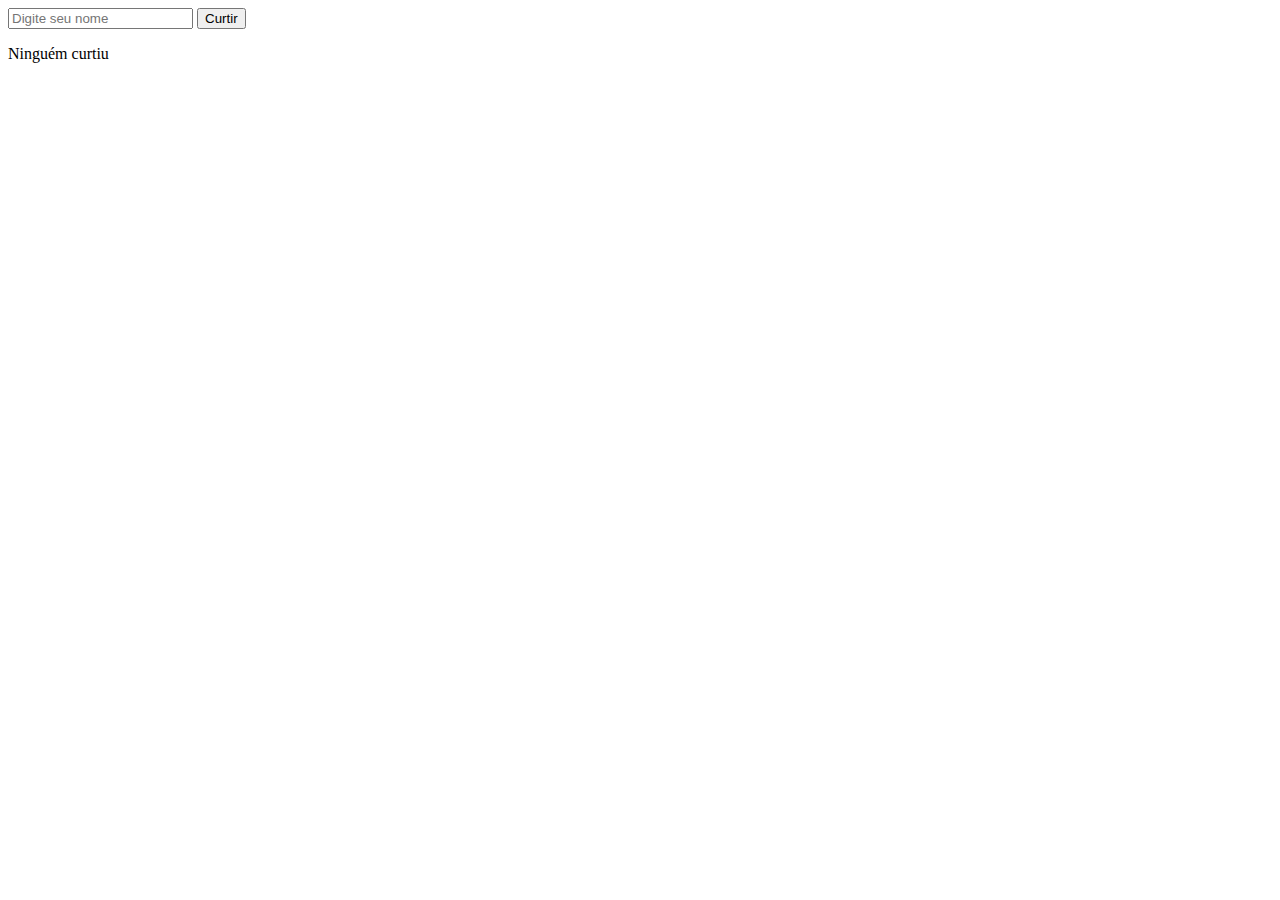
<file: modulo06-atividade2/index.html>
<!DOCTYPE html>
<html lang="en">
<head>
    <meta charset="UTF-8">
    <meta name="viewport" content="width=device-width, initial-scale=1.0">
    <title>Insta</title>
</head>
<body>

    <input type="text" id="campoNome" placeholder="Digite seu nome">
    <button id="btnCurtir">Curtir</button>

    <p id="mensagem">Ninguém curtiu</p>

    <script src="./index.js"></script>
</body>
</html>
</file>
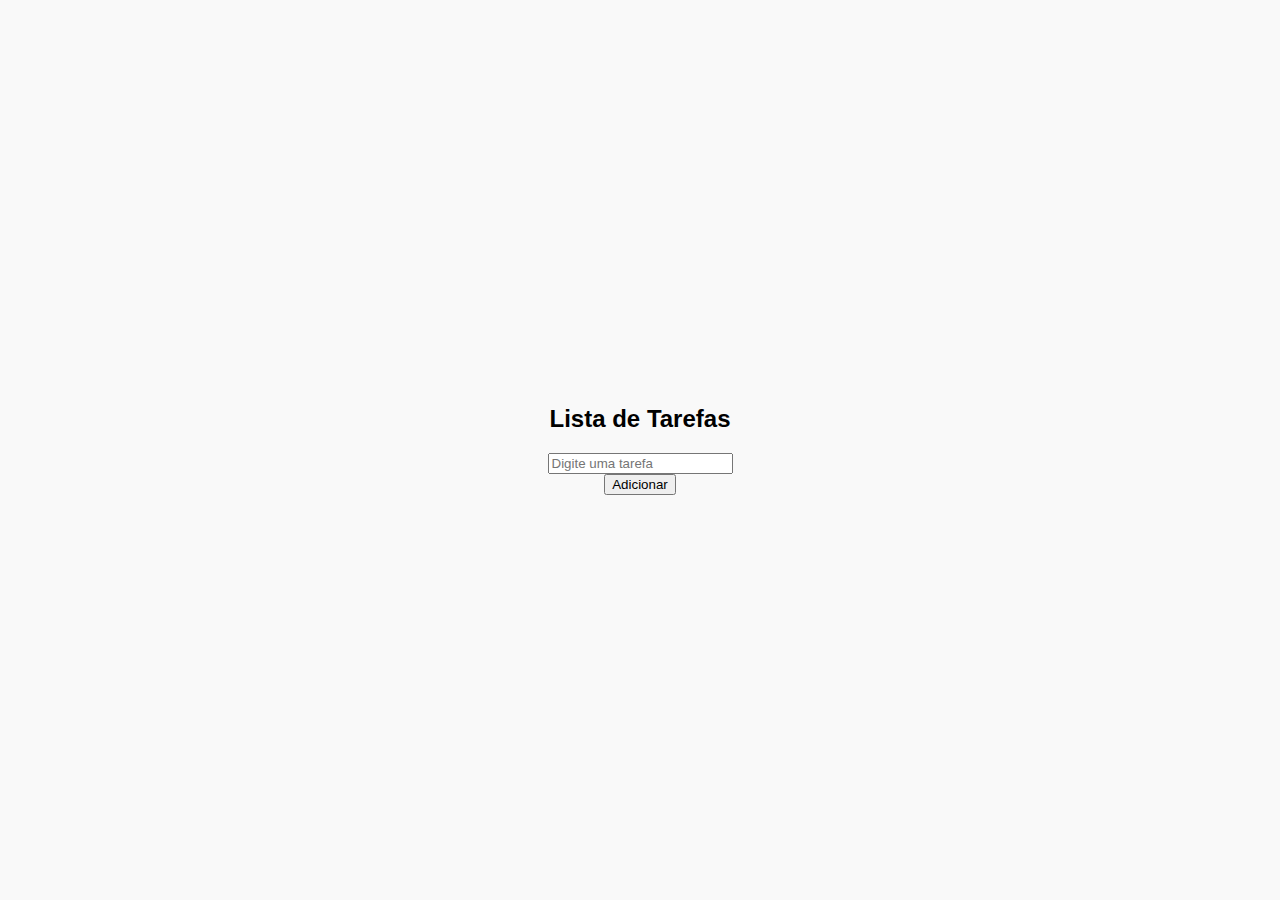
<file: modulo06-atividade3/index.html>
<!DOCTYPE html>
<html lang="pt-BR">
<head>
    <meta charset="UTF-8">
    <meta name="viewport" content="width=device-width, initial-scale=1.0">
    <title>Lista de Tarefas</title>
    <link rel="stylesheet" href="style.css">
</head>
<body>
    <h2>Lista de Tarefas</h2>

    <input type="text" id="campodeTexto" placeholder="Digite uma tarefa">
    <button id="adicionar">Adicionar</button>

    <div id="listaTarefas"></div>

    <script src="index.js"></script>
</body>
</html>
</file>
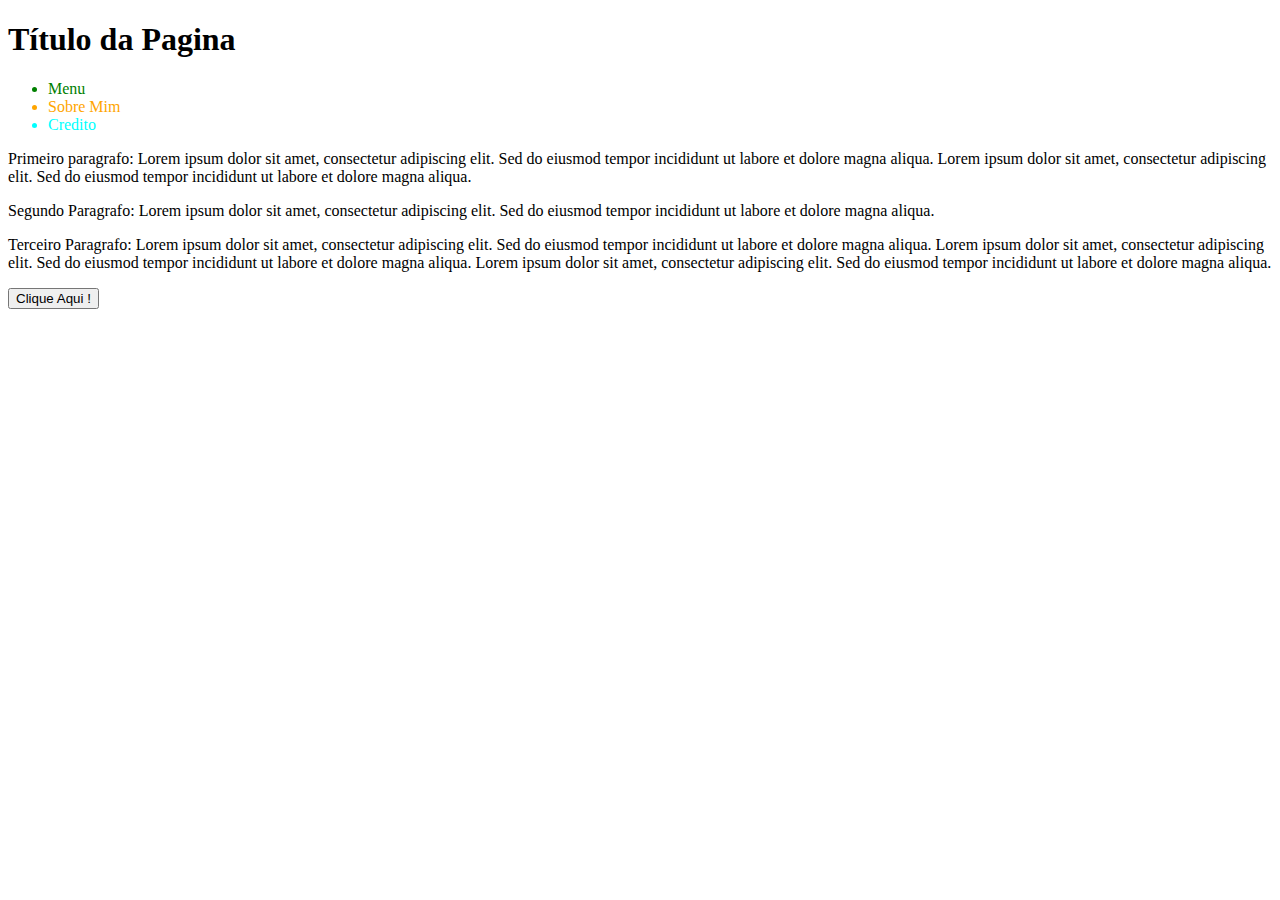
<file: modulo06-seletores/index.html>
<!DOCTYPE html>
<html lang="en">
<head>
    <meta charset="UTF-8">
    <meta name="viewport" content="width=device-width, initial-scale=1.0">
    <title>Document</title>
</head>
<body>
    <h1 id ="titulo" >Título da Pagina</h1> 
    <ul class ="lista">
        <li>Menu</li>
        <li>Sobre Mim</li>
        <li>Credito</li>
    </ul>
    <p>Primeiro paragrafo: Lorem ipsum dolor sit amet, consectetur adipiscing elit. Sed do eiusmod tempor incididunt ut labore et dolore magna aliqua. Lorem ipsum dolor sit amet, consectetur adipiscing elit. Sed do eiusmod tempor incididunt ut labore et dolore magna aliqua.</p>
    <p>Segundo Paragrafo: Lorem ipsum dolor sit amet, consectetur adipiscing elit. Sed do eiusmod tempor incididunt ut labore et dolore magna aliqua.</p>
    <p>Terceiro Paragrafo: Lorem ipsum dolor sit amet, consectetur adipiscing elit. Sed do eiusmod tempor incididunt ut labore et dolore magna aliqua. Lorem ipsum dolor sit amet, consectetur adipiscing elit. Sed do eiusmod tempor incididunt ut labore et dolore magna aliqua. Lorem ipsum dolor sit amet, consectetur adipiscing elit. Sed do eiusmod tempor incididunt ut labore et dolore magna aliqua.</p>
    <button id ='meu-botão'> Clique Aqui ! </button>
    <script src ="index.js"> </script>
</body>
</html>
</file>
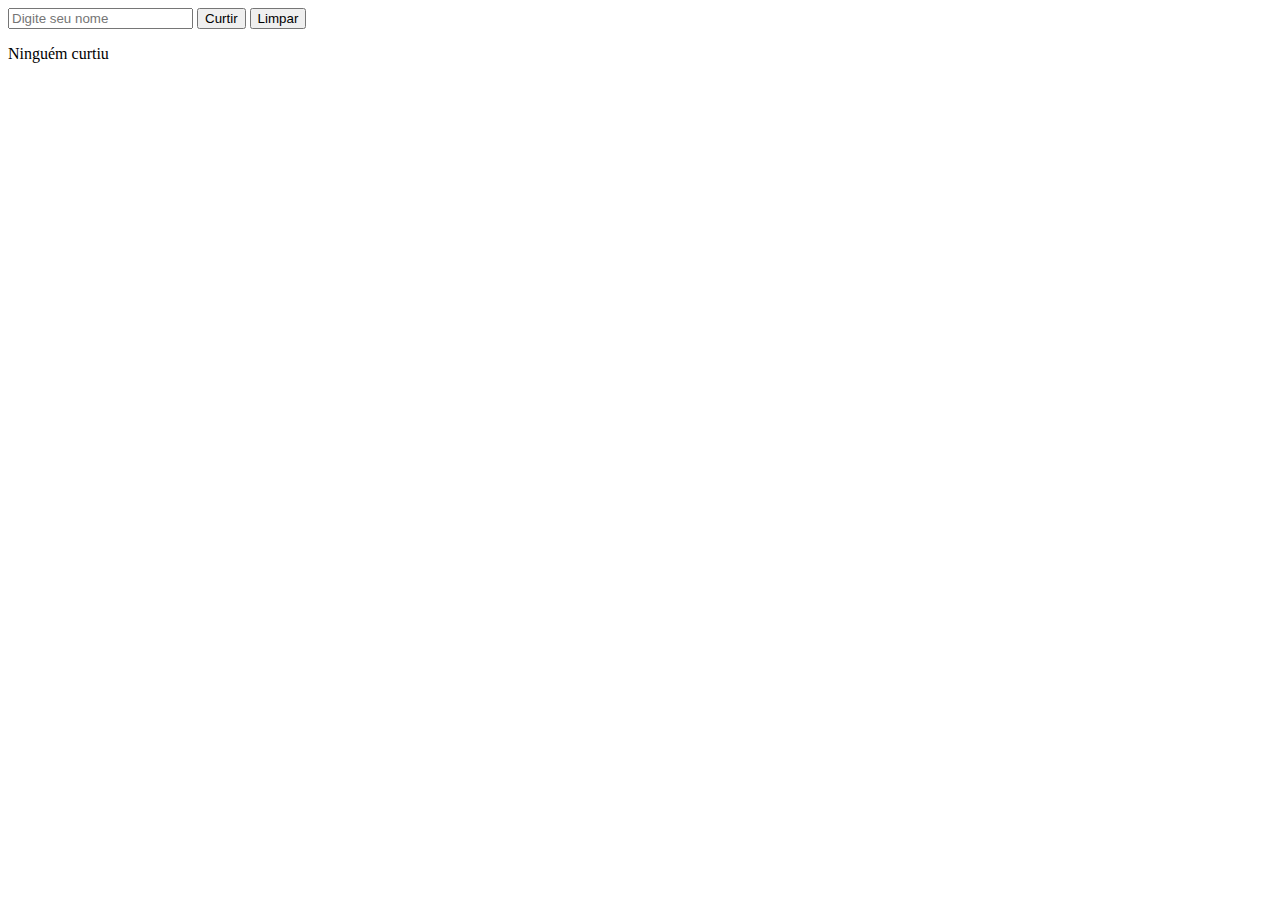
<file: modulo07-atividade2/index.html>
<!DOCTYPE html>
<html lang="en">
<head>
    <meta charset="UTF-8">
    <meta name="viewport" content="width=device-width, initial-scale=1.0">
    <title>Insta</title>
</head>
<body>

    <input type="text" id="campoNome" placeholder="Digite seu nome">
    <button id="btnCurtir">Curtir</button>
    <button id ="limparbtn">Limpar</button>

    <p id="mensagem">Ninguém curtiu</p>

    <script src="./index.js"></script>
</body>
</html>
</file>
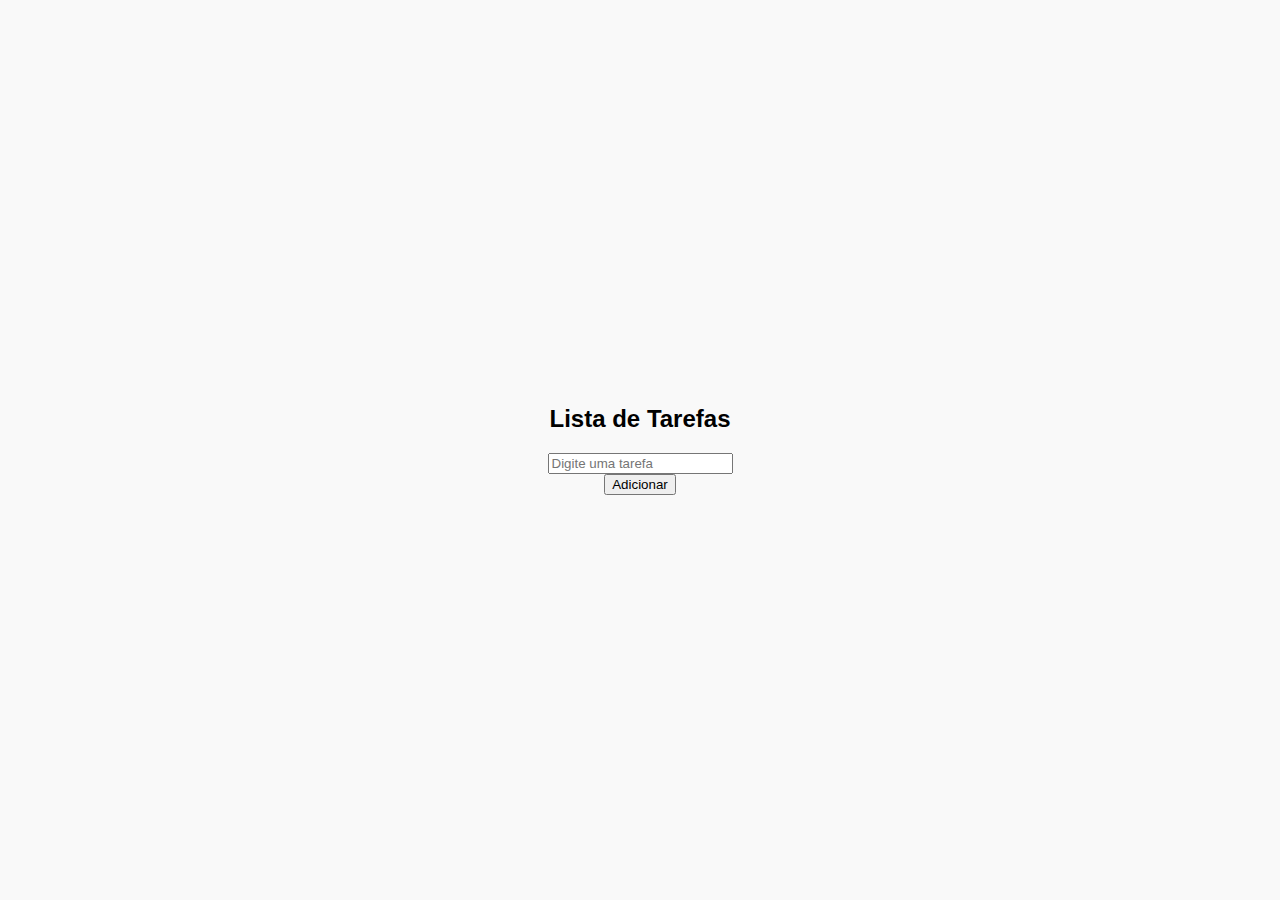
<file: modulo07-atividade3/index.html>
<!DOCTYPE html>
<html lang="pt-BR">
<head>
    <meta charset="UTF-8">
    <meta name="viewport" content="width=device-width, initial-scale=1.0">
    <title>Lista de Tarefas</title>
    <link rel="stylesheet" href="style.css">
</head>
<body>
    <h2>Lista de Tarefas</h2>

    <input type="text" id="campodeTexto" placeholder="Digite uma tarefa">
    <button id="adicionar">Adicionar</button>

    <div id="listaTarefas"></div>

    <script src="index.js"></script>
</body>
</html>

</html>
</file>
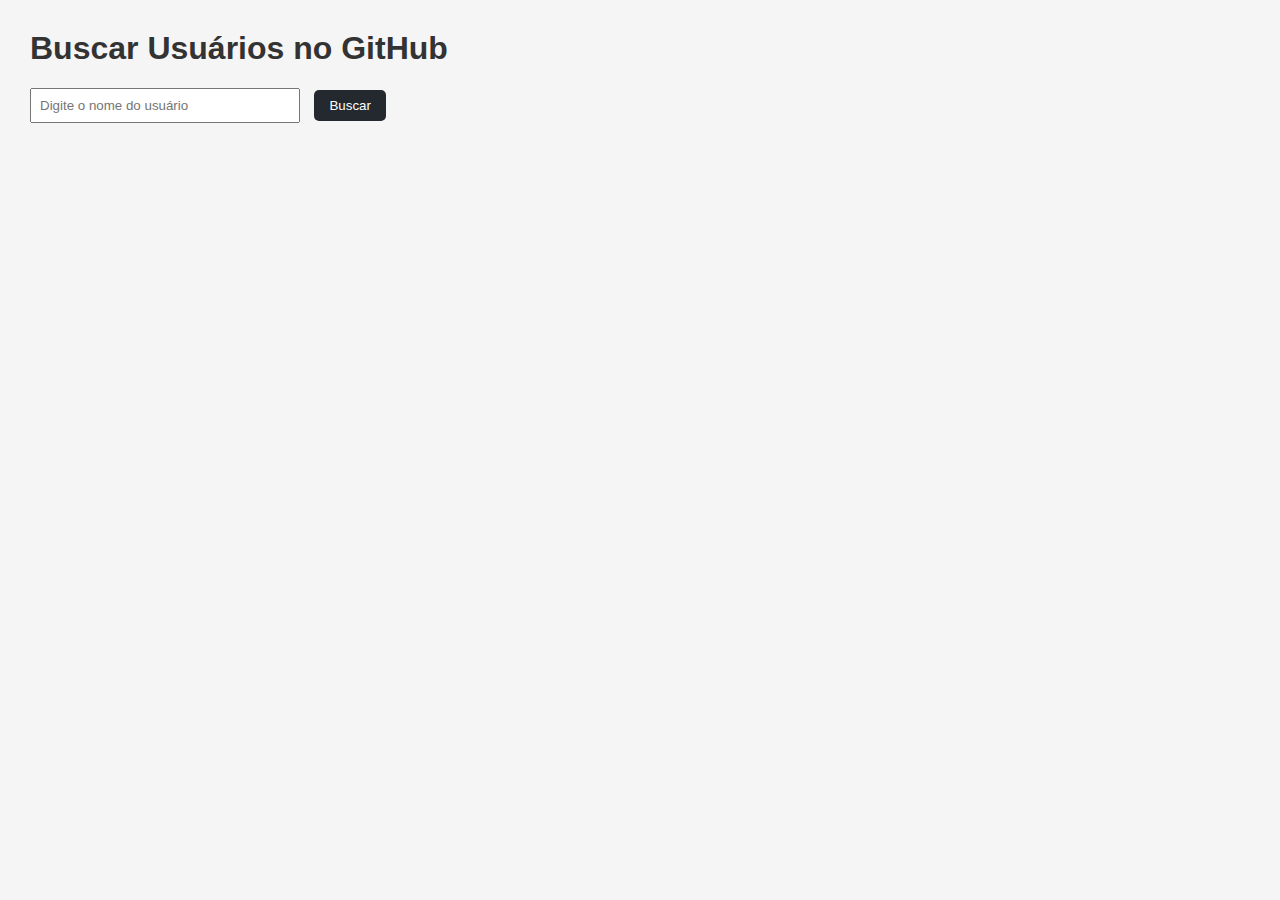
<file: modulo07/index.html>
<!DOCTYPE html>
<html lang="pt-BR">
<head>
  <meta charset="UTF-8">
  <meta name="viewport" content="width=device-width, initial-scale=1.0">
  <title>Busca de Usuários GitHub</title>
  <style>
    body {
      font-family: Arial, sans-serif;
      margin: 30px;
      background: #f5f5f5;
    }
    h1 {
      color: #333;
    }
    input {
      padding: 8px;
      width: 250px;
      margin-right: 10px;
    }
    button {
      padding: 8px 15px;
      cursor: pointer;
      background: #24292f;
      color: white;
      border: none;
      border-radius: 5px;
    }
    ul {
      margin-top: 20px;
      list-style: none;
      padding: 0;
    }
    li {
      background: white;
      padding: 10px;
      margin-bottom: 10px;
      border-radius: 6px;
      box-shadow: 0 2px 4px rgba(0,0,0,0.1);
      display: flex;
      align-items: center;
      gap: 15px;
    }
    img {
      border-radius: 50%;
      width: 50px;
      height: 50px;
    }
    a {
      color: #0366d6;
      text-decoration: none;
      font-weight: bold;
    }
  </style>
</head>
<body>
  <h1>Buscar Usuários no GitHub</h1>
  <input type="text" id="campoBusca" placeholder="Digite o nome do usuário">
  <button id="btnBuscar">Buscar</button>

  <ul id="resultado"></ul>

  <script>
    const campoBusca = document.getElementById('campoBusca');
    const btnBuscar = document.getElementById('btnBuscar');
    const resultado = document.getElementById('resultado');

    btnBuscar.addEventListener('click', async () => {
      const termo = campoBusca.value.trim();
      resultado.innerHTML = ""; 

      if (!termo) {
        resultado.innerHTML = "<li>Digite algo para pesquisar.</li>";
        return;
      }

      try {
        const resposta = await fetch(`https://api.github.com/search/users?q=${termo}`);
        const dados = await resposta.json();

        if (dados.items && dados.items.length > 0) {
          dados.items.forEach(usuario => {
            const li = document.createElement('li');
            li.innerHTML = `
              <img src="${usuario.avatar_url}" alt="${usuario.login}">
              <a href="${usuario.html_url}" target="_blank">${usuario.login}</a>
            `;
            resultado.appendChild(li);
          });
        } else {
          resultado.innerHTML = "<li>Não foram encontrados usuários para esta pesquisa.</li>";
        }
      } catch (erro) {
        resultado.innerHTML = "<li>Erro ao buscar usuários.</li>";
      }
    });
  </script>
</body>
</html>
</file>
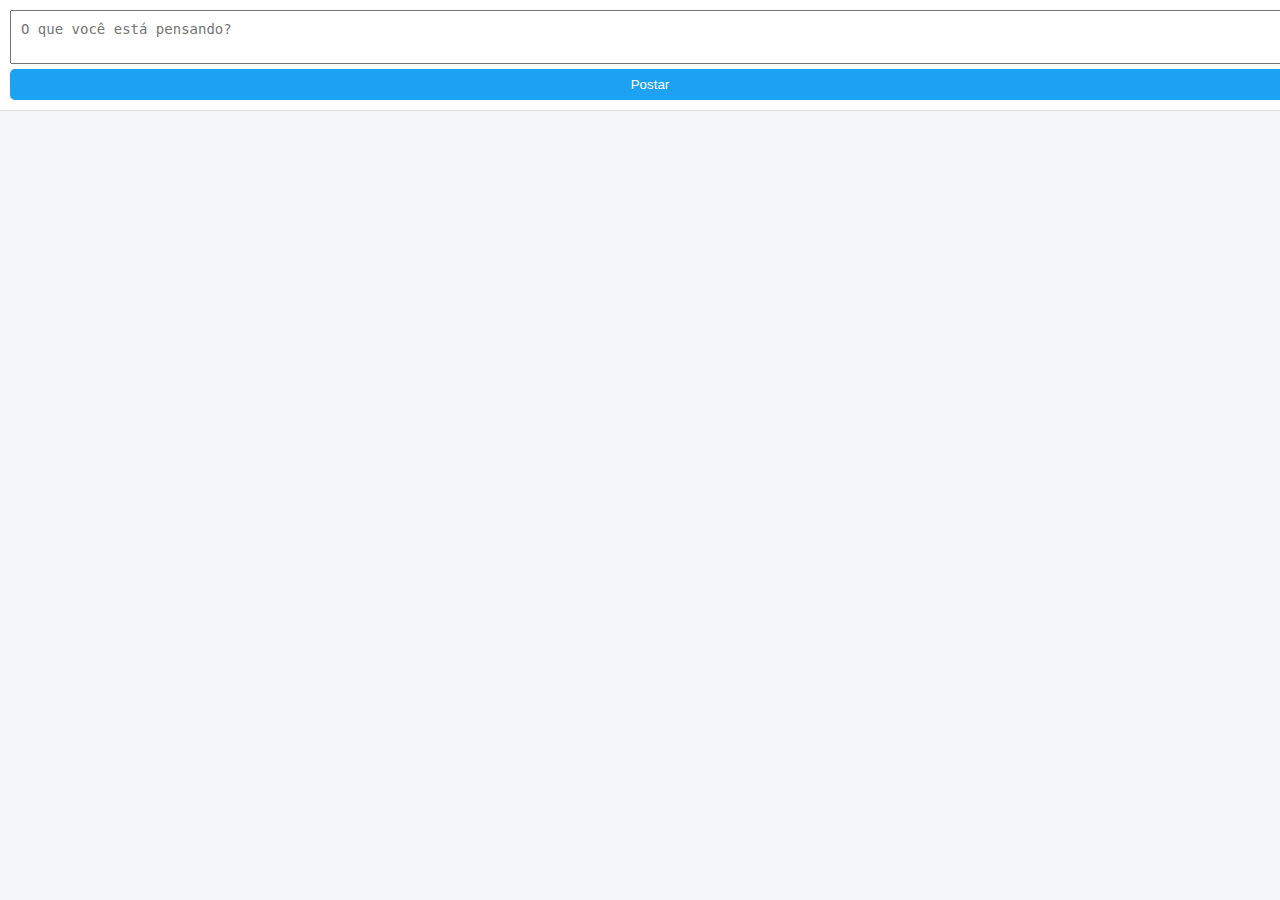
<file: trabalhoFinal/index.html>
<!DOCTYPE html>
<html lang="pt-BR">
<head>
  <meta charset="UTF-8">
  <meta name="viewport" content="width=device-width, initial-scale=1.0">
  <title>Mini Twitter - Gatinhos</title>
  <link rel="stylesheet" href="style.css">
</head>
<body>
  <header id="cabecalho">
    <form id="formPost">
      <textarea id="postText" placeholder="O que você está pensando?" required></textarea>
      <button type="submit">Postar</button>
    </form>
  </header>

  <main id="feed"></main>

  <script src="index.js"></script>
</body>
</html>
</file>
<file: modulo06-atividade3/style.css>
body {
    font-family: Arial, sans-serif;
    margin: 0;
    height: 100vh; 
    display: flex;
    flex-direction: column;
    justify-content: center; 
    align-items: center;    
    background-color: #f9f9f9;
}

h2 {
    margin-bottom: 20px;
}

#listaTarefas {
    margin-top: 20px;
    width: 300px;
}

.tarefa {
    display: flex;
    align-items: center;
    margin-bottom: 8px;
}

.tarefa label {
    margin-left: 8px;
}


.concluida {
    text-decoration: line-through;
    color: gray;
    font-style: italic;
}


.nao-concluida {
    color: black;
}
</file>
<file: modulo07-atividade3/style.css>
body {
    font-family: Arial, sans-serif;
    margin: 0;
    height: 100vh; 
    display: flex;
    flex-direction: column;
    justify-content: center; 
    align-items: center;    
    background-color: #f9f9f9;
}

h2 {
    margin-bottom: 20px;
}

#listaTarefas {
    margin-top: 20px;
    width: 300px;
}

.tarefa {
    display: flex;
    align-items: center;
    margin-bottom: 8px;
}

.tarefa label {
    margin-left: 8px;
}


.concluida {
    text-decoration: line-through;
    color: gray;
    font-style: italic;
}


.nao-concluida {
    color: black;
}
button.excluir {
    margin-left: 10px;
    background: #e74c3c;
    color: #fff;
    border: none;
    padding: 4px 8px;
    border-radius: 4px;
    cursor: pointer;
}

button.excluir:hover {
    background: #c0392b;
}
</file>
<file: trabalhoFinal/style.css>
body {
    font-family: Arial, sans-serif;
    background: #f5f8fa;
    margin: 0;
    padding: 0;
  }
  
  header {
    position: fixed;
    top: 0;
    width: 100%;
    background: white;
    border-bottom: 1px solid #ddd;
    padding: 10px;
    z-index: 1000;
  }
  
  #formPost {
    display: flex;
    flex-direction: column;
  }
  
  #postText {
    resize: none;
    padding: 10px;
    font-size: 14px;
    margin-bottom: 5px;
  }
  
  #formPost button {
    background: #1da1f2;
    border: none;
    color: white;
    padding: 8px;
    cursor: pointer;
    border-radius: 5px;
  }
  
  #formPost button:hover {
    background: #0d8ddb;
  }
  
  #feed {
    margin-top: 120px;
    padding: 15px;
  }
  
  .post {
    background: white;
    border: 1px solid #ddd;
    border-radius: 8px;
    padding: 15px;
    margin-bottom: 15px;
  }
  
  .post-header {
    display: flex;
    align-items: center;
    margin-bottom: 10px;
  }
  
  .post-header img {
    width: 40px;
    height: 40px;
    border-radius: 50%;
    margin-right: 10px;
  }
  
  .post img.cat {
    width: 100%;
    max-height: 300px;
    object-fit: cover;
    border-radius: 8px;
    margin-top: 10px;
  }
  
  .like-btn {
    margin-top: 10px;
    background: #e0245e;
    border: none;
    color: white;
    padding: 6px 12px;
    border-radius: 20px;
    cursor: pointer;
  }
  
  .like-btn:hover {
    background: #c81e51;
  }
</file>
